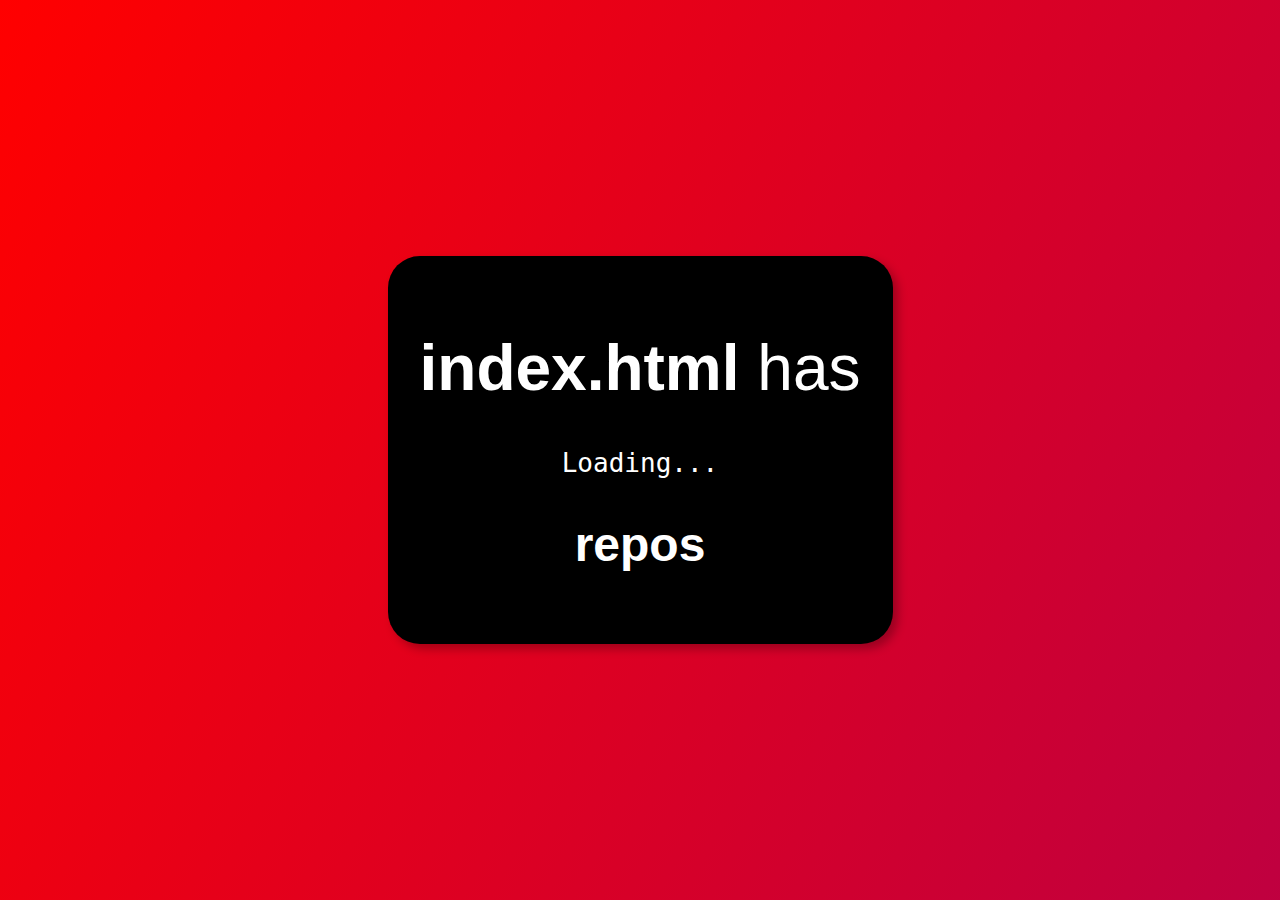
<file: index.html>
<!DOCTYPE html>
<html lang="en">
<head>
  <meta charset="UTF-8">
  <meta name="viewport" content="width=device-width, initial-scale=1.0">
  <title>Repo Count</title>
  <link rel="stylesheet" href="style.css">
  <script src="script.js" defer></script>
</head>
<body>
  <!-- Try changing the value of username! -->
  <h1><strong id="username">Jack5079</strong> has</h1>
  <pre id="count">Loading...</pre>
  <h2 id="note">repos</h2>
</body>
</html>
</file>
<file: style.css>
html {
  display: flex;
  justify-content: center;
  align-items: center;
  height: 100%;
  font-family: 'Segoe UI', Tahoma, Geneva, Verdana, sans-serif;
  background: linear-gradient(118deg, #ff0000, #0000ff);
  background-size: 400% 400%;
  animation: scroll 30s ease infinite
}

@keyframes scroll {
  from, to {
    background-position: 0% 51%
  }
  50% {
    background-position: 100% 50%
  }
}

body {
  border-radius: 1em;
  box-shadow: 5px 5px 10px rgba(0, 0, 0, .274);
  padding: 1em;
  font-size: 2em;
  background: black;
  color: white;
  text-align: center;
}

h1 {
  font-weight: normal;
}
</file>
